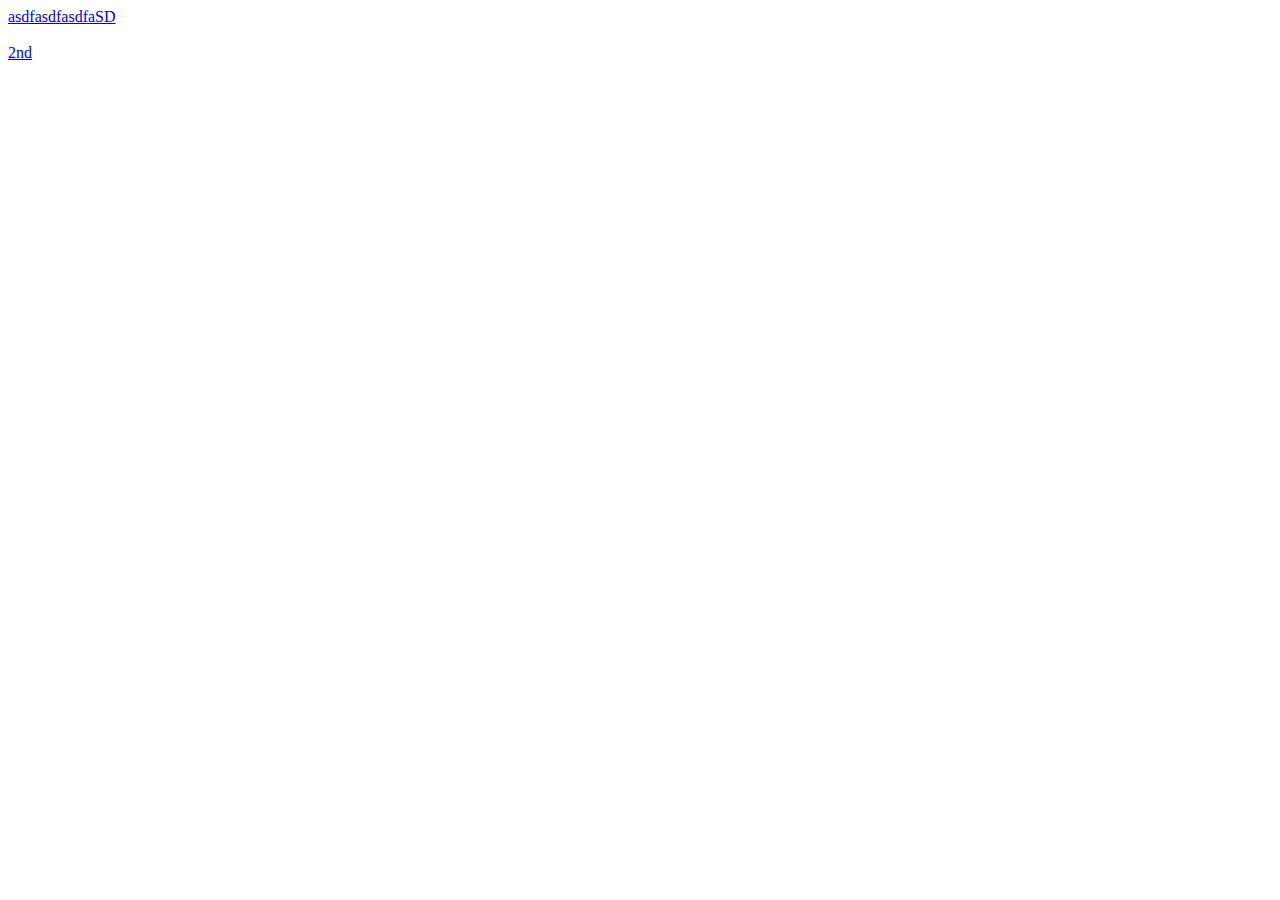
<file: linkTest.html>
<!DOCTYPE html>
  <html>
     <body>
       <a href="http://www.spectory.net/knps/MAB50?utm_source=spectory&amp;utm_medium=banner&amp;utm_id=test" target="_blank">
asdfasdfasdfaSD
       </a>
       
       <br><br>
       
       <a href="https://viatrisdoi.co.kr/?utm_source=spectory&utm_medium=display&utm_campaign=spectory_viatrisdoi&utm_id=viatrisdoi" target="_blank">
         2nd
       </a>
    </body>
</html>
</file>
